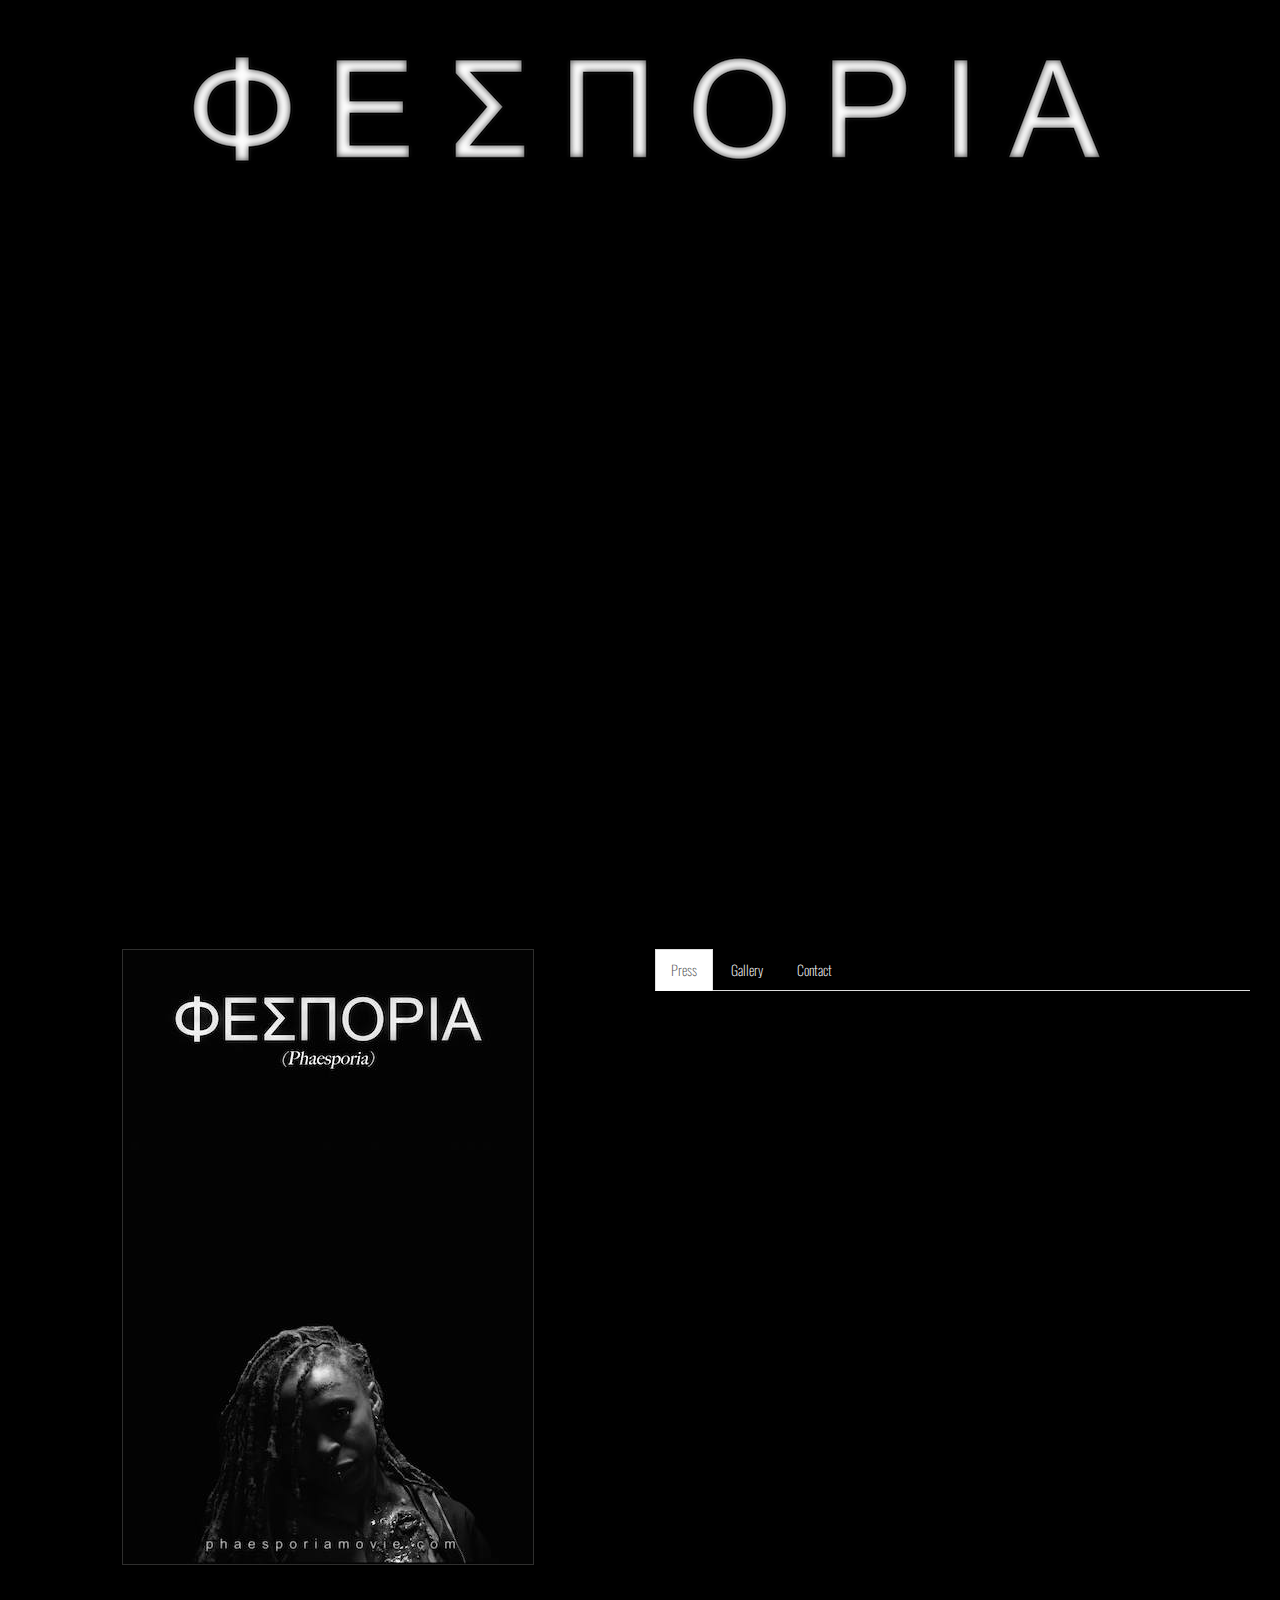
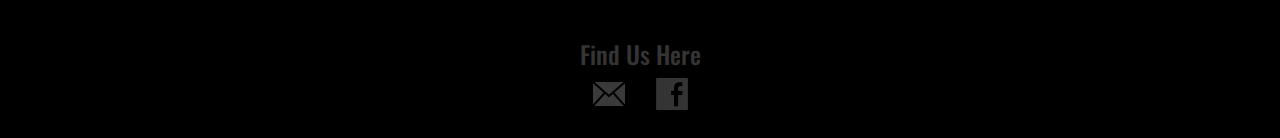
<file: phaesporia.html>
<!DOCTYPE html>
<html lang="en">
<head>
	<meta charset="UTF-8">
	<meta name="viewport" content="width=device-width, initial-scale=1">
	<title>Pheasporia</title>

	<link rel="shortcut icon" href="images/favicon.ico" type="image/x-icon">
	<link rel="icon" href="images/favicon.ico" type="image/x-icon">

	<!--Stylesheets-->
	<link rel="stylesheet" href="bootstrap-3.3.4-dist/css/bootstrap.min.css">
	<link href='http://fonts.googleapis.com/css?family=Playfair+Display|Oswald:400,300' rel='stylesheet' type='text/css'>
	<link rel="stylesheet" href="css/phaesporia.css">
</head>
<body>
	<div class="container-fluid">
		<!--HEADER // LOGO & TRAILER-->
		<section class="header">
			<div class="row row-margin">
				<div class="col-xs-12">
					<img class="img-responsive center-block" src="images/Phaesporia-logo.png" alt="">
				</div>
			</div>
			<div class="row row-margin">
				<div class="col-xs-12">
					<div class="embed-responsive embed-responsive-16by9">
	                    <iframe src="//player.vimeo.com/video/124787238"></iframe>
	                </div>
				</div>
			</div>
		</section>
		
		<!--MAIN CONTENT // POSTER & TABBED CONTENT-->
		<section class="main-content">
			<div class="row center-block">
				<div class="col-md-6 row-margin">
					<img class="img-responsive center-block poster-border" src="images/Phaesporia-poster-lg.jpeg" alt="">
				</div>
				<div class="col-md-6 row-margin">
					<ul id="tabs" class="nav nav-tabs responsive" data-tabs="tabs">
						<li class="active"><a href="#press" data-toggle="tab">Press</a></li>
				        <li><a href="#gallery" data-toggle="tab">Gallery</a></li>
				        <li><a href="#contact" data-toggle="tab">Contact</a></li>
	    			</ul>
				    <div id="my-tab-content" class="tab-content responsive">
				        <div class="tab-pane fade in active" id="press">
				            <h1>PRESS KIT COMING SOON</h1>
				        </div>
				        <div class="tab-pane fade" id="gallery">
				            <h1>GALLERY COMING SOON</h1>
				        </div>
				        <div class="tab-pane fade" id="contact">
				            <div class="row text-center">
								<h1>Contact</h1>
								<h5>For all inqueries, please contact us.</h5>
							</div>
							<form class="form-horizontal col-xs-12" id="contactForm" role="form">
							    <div class="form-group">
							        <label for="name" class="control-label">Name</label>
							        <input type="text" class="form-control" name="name" placeholder="First & Last Name">
							    </div>
							    <div class="form-group">
							        <label for="email" class="control-label">Email</label>
							        <input type="email" class="form-control" name="_replyto" placeholder="example@domain.com">
							    </div>
							    <div class="form-group">
							        <label for="subject" class="control-label">Subject</label>
							        <input type="text" class="form-control" name="_subject" placeholder="Subject">
							    </div>
							    <div class="form-group">
							        <label for="message" class="control-label">Message</label>
							        <textarea class="form-control" rows="4" name="message"></textarea>
							    </div>
							    <div class="form-group">
							        <input type="text" name="_gotcha" style="display:none"/>
							    </div>
							    <div class="form-group">
							        <input type="submit" class="btn btn-primary" name="submit" value="Send">
							    </div>
							    <div class="form-group" id="success">
							    </div>
							</form>
				        </div>
				    </div>
				</div>
			</div>
		</section>

		<!--FOOTER-->
		<section class="footer">
			<div class="col-xs-12 text-center row-margin">
				<h2>Find Us Here</h2>
				<a href="mailto:phaesporiamovie@gmail.com"><img src="images/email-icon.png" alt=""></a>
				<a href="//facebook.com/phaesporiamovie"><img src="images/fb-icon2.png" alt=""></a>
			</div>
		</section>
	</div>	

	<!--Javascript-->
	<script src="https://ajax.googleapis.com/ajax/libs/jquery/2.1.3/jquery.min.js"></script>
	<script src="https://maxcdn.bootstrapcdn.com/bootstrap/3.3.4/js/bootstrap.min.js"></script>
	<script src="js/responsive-tabs.js"></script>
	<script src="js/phaesporia.js"></script>
	<script type="text/javascript">
	  (function($) {
	      fakewaffle.responsiveTabs(['xs', 'sm']);
	  })(jQuery);
	</script>
</body>
</html>
</file>
<file: css/phaesporia.css>
/*******************
GLOBAL VARIABLES 
********************/

body {
	background: #000000;
	font-family: 'Oswald', sans-serif;
	font-weight: 100;
	color: #000000; 
}

a {
	color: #fff;
}

	a:hover {
		color: #000;
	}

.row-margin {
	margin: 2em 0;
}

/*******************
POSTER
********************/

.poster-border {
	border: 1px solid #2F2F2E;
}

/*******************
TAB NAVIGATION
********************/

.nav-tabs>li>a {
  border-radius: 0;
}

	.nav-tabs>li.active>a, .nav-tabs>li.active>a:focus, .nav-tabs>li.active>a:hover {
	  color: #555;
	  cursor: default;
	  background-color: #fff;
	  border: 1px solid #ddd;
	  border-bottom-color: transparent;
	}

/*******************
TABBED CONTENT
********************/

.panel {
	background-color: #000;
}

	.panel-default>.panel-heading {
	  color: #fff;
	  background-color: #000;
	  border-color: #fff;
	}

	.panel-title a:hover {
		color: #000000;
	}

.btn-primary {
  color: #fff;
  background-color: #2F2F2E;
  border-color: #2F2F2E;
}

	.btn-primary:hover {
	  background-color: #000;
	  border-color: #cead00;
	}

.titles {
	color: #ffffff;
}

.tab-content a:hover {
	color: #fff;
}

#About p {
	color: #fff;
	font-size: 1.2em;
    	margin-top: 1em;
}

#gallery img {
	margin: 1em 0.5em;
}

/*******************
FOOTER
********************/

.footer {
	margin-bottom: 1em;
}

	.footer h2 {
		font-size: 1.75em;
		color: #353435;
	}

	.footer a {
		padding: 0 1em;
		margin-bottom: 1em; 
	}
</file>
